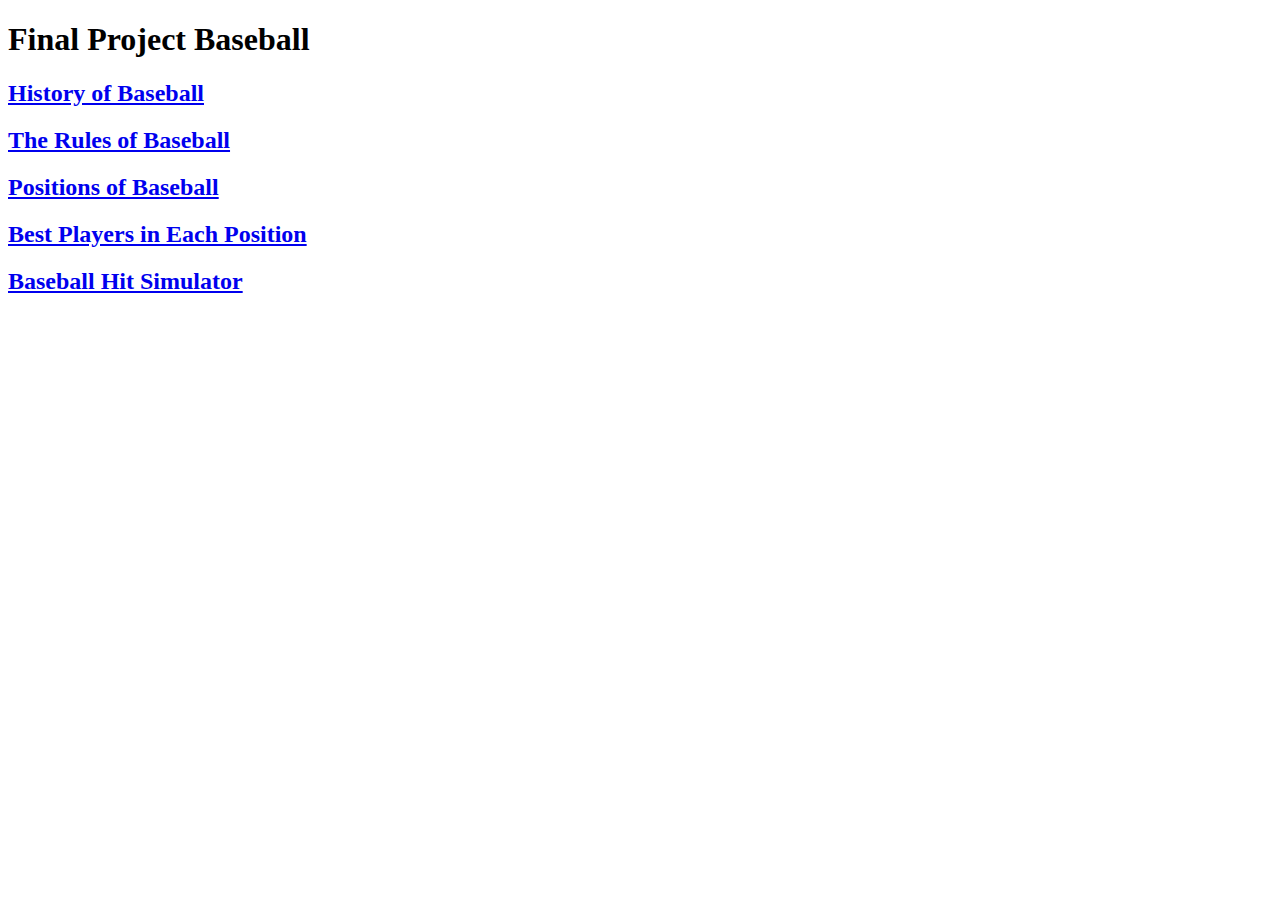
<file: README.html>
<!DOCTYPE html>
<html>
<head>
 <meta charset="UTF-8">
<title>Final Project</title>
  </head>
<body>
<h1 id="final-baseball">Final Project Baseball</h1>
<h2 id="-history-of-baseball-historyofbaseball-md-"><a href="https://github.com/Tdneubeck/Final-project/blob/main/history%20of%20baseball">History of Baseball</a></h2>
<h2 id="-the-rules-of-baseball-https-github-com-tdneubeck-midterm-baseball-blob-main-rulesofbaseball-md-"><a href="https://github.com/Tdneubeck/Midterm-Baseball/blob/main/RulesOfBaseball.md">The Rules of Baseball</a></h2>
<h2 id="-positions-of-baseball-https-github-com-tdneubeck-midterm-baseball-blob-main-baseballpositions-md-"><a href="https://github.com/Tdneubeck/Midterm-Baseball/blob/main/BaseballPositions.md">Positions of Baseball</a></h2>
<h2 id="-best-players-in-each-position-https-github-com-tdneubeck-midterm-baseball-blob-main-players-md-"><a href="https://github.com/Tdneubeck/Midterm-Baseball/blob/main/Players.md">Best Players in Each Position</a></h2>
<h2 id="-baseball-hit-simulator-https-github-com-tdneubeck-midterm-baseball-blob-main-baseballprogram-md-"><a href="https://github.com/Tdneubeck/Midterm-Baseball/blob/main/Baseballprogram.md">Baseball Hit Simulator</a></h2>
  </body>
</html>
</file>
